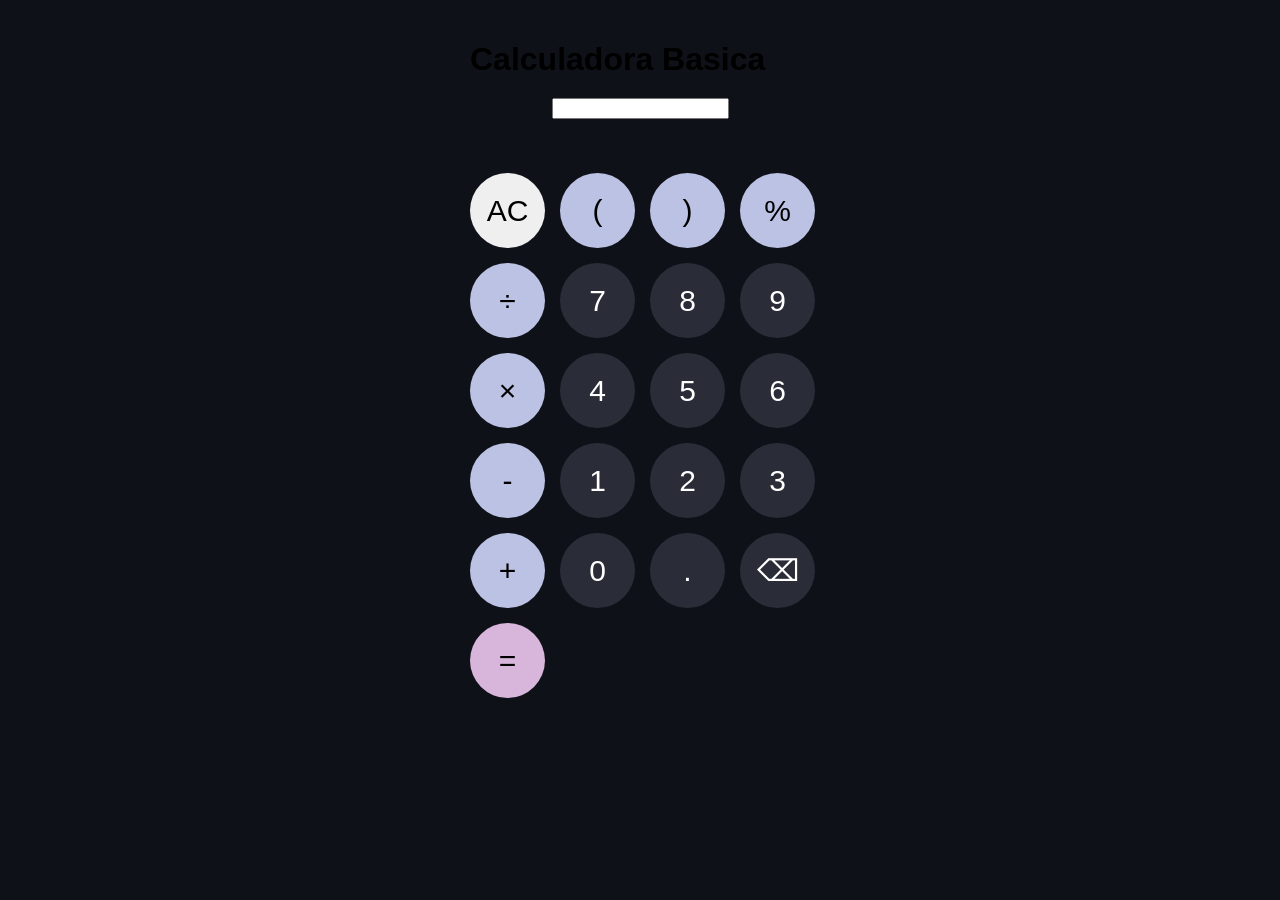
<file: Calculadora basica.html>
<!DOCTYPE html>
<html>

<head>

<title>Calculadora basica</title>

<style>

body{
background:#0f1118;
display:flex;
justify-content:center;
aling-items:center;
height:100vh;
margin:0;
font-family:Arial;
}

.calculadora{
width:340px;
padding:20px;
<center></center>
}

h1{
color:#ff2d55
text-aling:center;
margin-bottom:20px;
font-size.40px;
}

pantalla{
width:300%;
height:120px;
background:none;
border:none;
color:white;
font-size:55px;
text-aling:right;
outline:none;
}

.botones{
display:grid;
grid-template-columns:
repeat(4,1fr);
gap:15px;
}

button{

height:75px;

width:75px;

border-radius:50%;

border:none;

font-size:30px;
}

.numero{

background:#2a2d37;
color:white;
}

.operador{
background:#bcc2e3;
}

.igual{

background:#d8b5da;
}

.ac{
background:390a4e5;
}
</style>
</head>
</body>

<div class="calculadora">
<h1>Calculadora Basica </h1>

<center><input
id="pantalla"
reandonly></center><br><br><br>


<div class="botones">
<button class="ac"
onclick="borrarTodo()">AC</button>

<button class="operador"
onclick="agregar('(')">(</button>

<button class="operador"
onclick="agregar(')')">)</button>

<button class="operador"
onclick="agregar('%')">%</button>

<button class="operador"
onclick="agregar('/')">÷</button>


<button class="numero"
onclick="agregar('7')">7</button>

<button class="numero"
onclick="agregar('8')">8</button>

<button class="numero"
onclick="agregar('9')">9</button>

<button class="operador"
onclick="agregar('*')">×</button>


<button class="numero"
onclick="agregar('4')">4</button>

<button class="numero"
onclick="agregar('5')">5</button>

<button class="numero"
onclick="agregar('6')">6</button>

<button class="operador"
onclick="agregar('-')">-</button>

<button class="numero"
onclick="agregar('1')">1</button>

<button class="numero"
onclick="agregar('2')">2</button>

<button class="numero"
onclick="agregar('3')">3</button>

<button class="operador"
onclick="agregar('+')">+</button>


<button class="numero"
onclick="agregar('0')">0</button>

<button class="numero"
onclick="agregar('.')">.</button>

<button class="numero"
onclick="borrar()">⌫</button>

<button class="igual"
onclick="calcular()">=</button>

</div>

</div>

<script>

function agregar(valor){
pantalla.value+=valor
}

function borrar(){
pantalla.value=
pantalla.value.slice(0,-1)
}

function borrarTodo(){
pantalla.value=""
}

function calcular(){
try{

pantalla.value=
eval(
pantalla.value
)

}

catch{

pantalla.value=
"Error"

}

}

</script>

</body>

</html>
</file>
